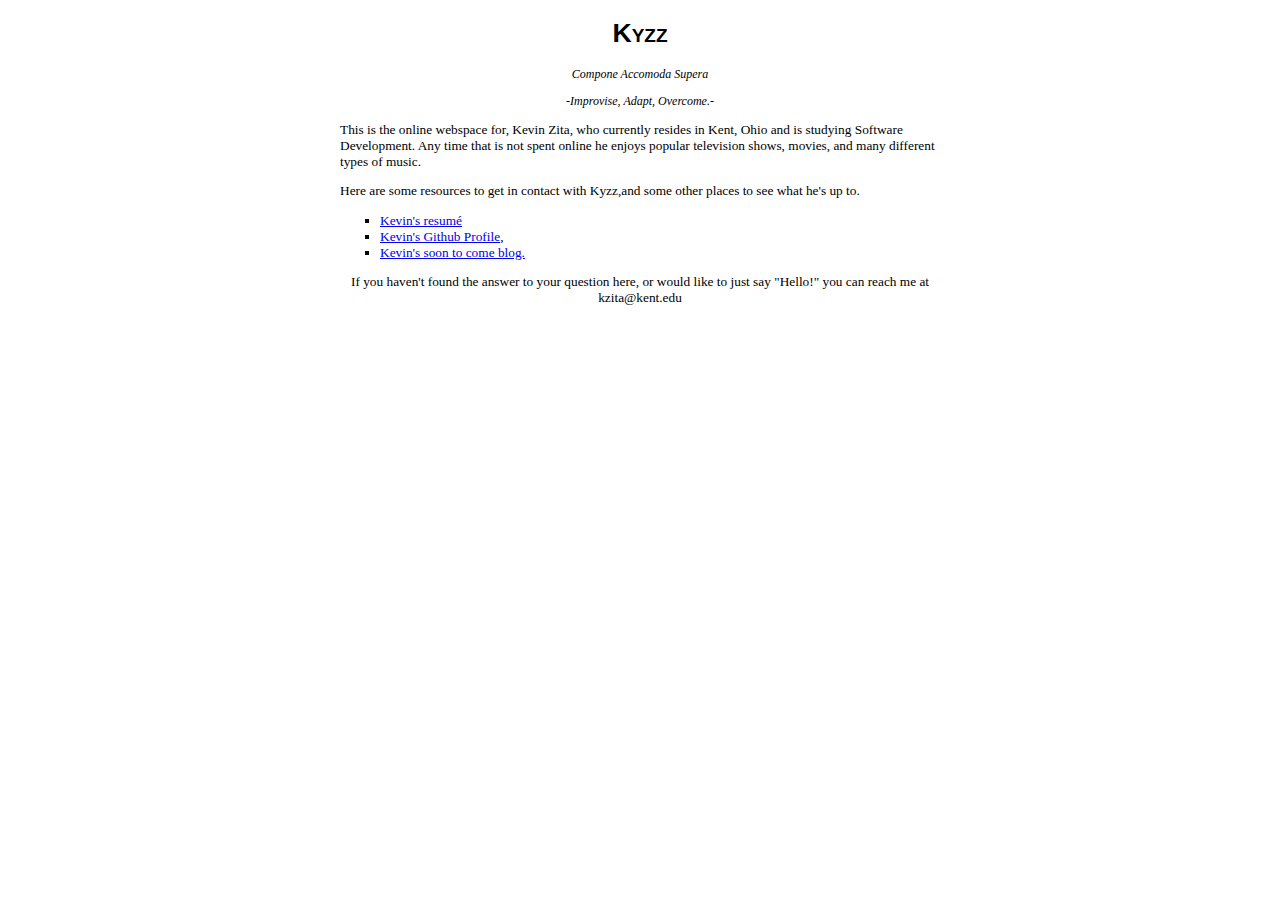
<file: index.html>
<!doctype html>

<html>
  <head>
    <title>Kyzz's Webspace</title>
    <link rel="stylesheet" type="text/css" href="style.css" />
  </head>

  <body>
    <div id="main">
      <h1 style="text-align: center;">Kyzz</h1>

      <blockquote style="text-align: center;">Compone Accomoda Supera</blockquote>
      <blockquote style="text-align: center;">&dash;Improvise, Adapt, Overcome.&dash;</blockquote>
	  <p>This is the online webspace for, Kevin Zita, who currently resides in Kent, Ohio and is studying Software Development.  Any time that is not spent online he enjoys popular television shows, movies, and many different types of music.</p>

	  <p>Here are some resources to get in contact with Kyzz,and some other places to see what he's up to.</p>

      <ul type="square">
		<li><a href="kevinsresume.html">Kevin's resum&eacute;</a></li>
		<li><a href="https://github.com/kzisme">Kevin's Github Profile</a>,</li>
    <li><a  href="about:blank">Kevin's soon to come blog.</a></li>
      </ul>
        <p style="text-align: center;">If you haven't found the answer to your question here, or would like to just say "Hello!" you can reach me at kzita@kent.edu</p>
  <!--<p style="text-align: center;"><img src="filenamehere.jpg" width="00px" /></p>-->
  </div>
  </body>
</html>
</file>
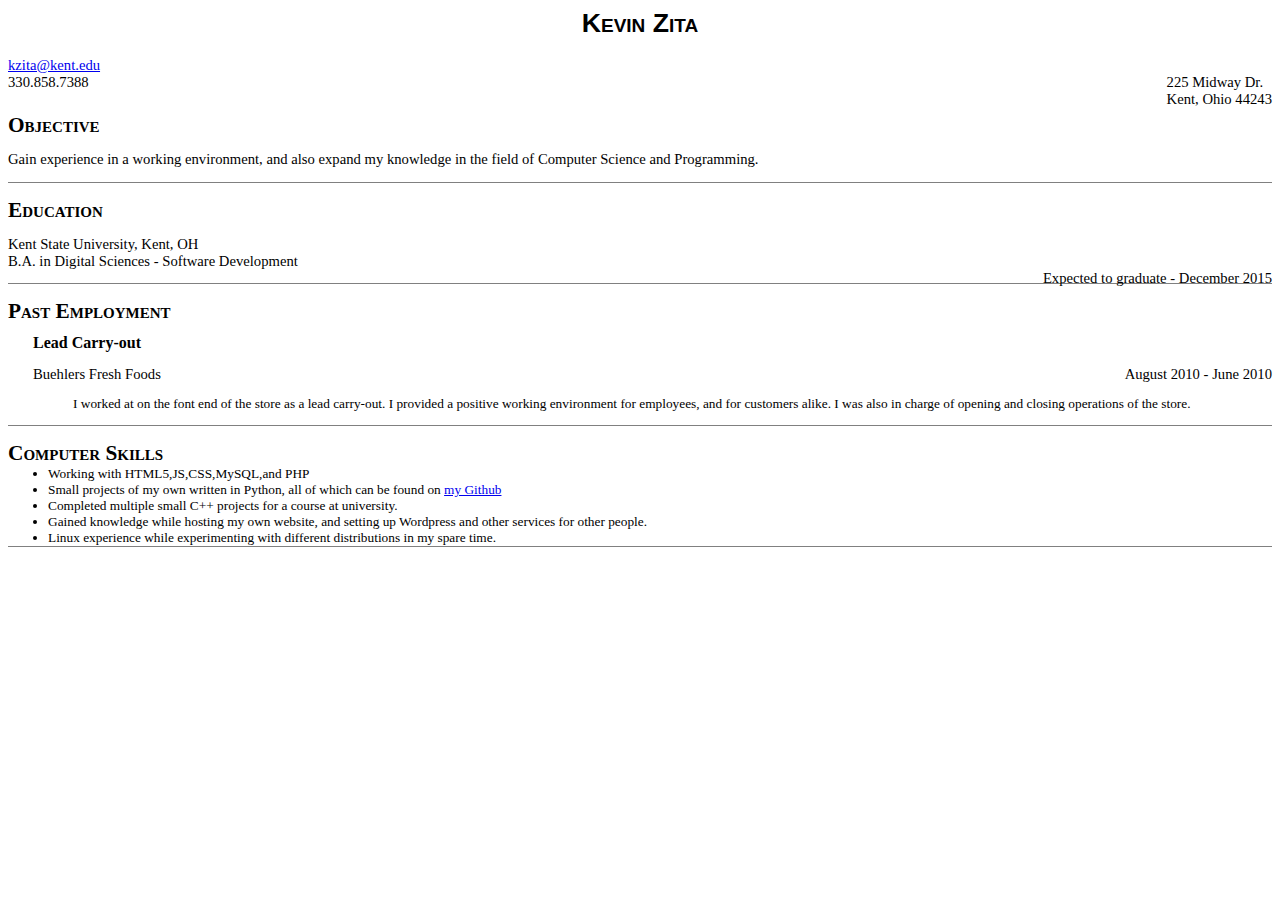
<file: kevinsresume.html>
<html>
	<head>
		<title>Kevin Zita</title>
		<link rel="stylesheet" type="text/css" href="style.css" />
	</head>

	<body>
		<h1>Kevin Zita</h1>

		<p class="header first">
			<span>
				<a href="mailto:kzita@kent.edu">
					kzita@kent.edu
				</a><br />
				330.858.7388
			</span>

			<span class="right">
				225 Midway Dr.<br />
				Kent, Ohio 44243
			</span>
		</p>
		<div class="section2">
			<h2 id="objective">
				Objective
			</h2>
		<p>
				<span>
					Gain experience in a working environment, and also expand my knowledge in the field of Computer Science and Programming.<br />

				</span>
		</p>
		</div>


		<div class="section2">
			<h2 id="education">
				Education
			</h2>

			<p>
				<span>
					Kent State University, Kent, OH<br />
					B.A. in Digital Sciences - Software Development<br />
				</span>

				<span class="right">
					Expected to graduate - December 2015
				</span>
			</p>
		</div>

		<div class="section2">
			<h2>Past Employment</h2>

			<div class="section3 first">
				<h3>Lead Carry-out</h3>

				<p>
					<span>
						Buehlers Fresh Foods
					</span>

					<span class="right">
						August 2010 - June 2010
					</span>
				</p>

				<p class="descr">
					I worked at on the font end of the store as a lead carry-out.
					I provided a positive working environment for employees, and for customers alike.
					I was also in charge of opening and closing operations of the store.
				</p>
			</div>
		</div>

		<div class="section2">
			<h2>Computer Skills</h2>

			<ul>
				<li>
					Working with HTML5,JS,CSS,MySQL,and PHP
				</li>

				<li>
					Small projects of my own written in Python, all of which can be found on <a href="https://github.com/kzisme">my Github</a>
				</li>

				<li>
					Completed multiple small C++ projects for a course at university.
				</li>

				<li>
					Gained knowledge while hosting my own website, and setting up Wordpress and other services for other people.
				</li>

				<li>
					Linux experience while experimenting with different distributions in my spare time.
				</li>
			</ul>
		</div>
	</body>
</html>
</file>
<file: style.css>
.right {
    float: right;
}

h1 {
    font-size: 20pt;
    font-variant: small-caps;
    text-align: center;
    font-family:"Trebuchet MS", Helvetica, sans-serif;
}

h2 {
    font-size: 16pt;
    font-variant: small-caps;
    margin-bottom: 0px;
    margin-top: 0px;
}

h3 {
    margin-top: 0px;
    margin-bottom: 0px;
    font-size: 12pt;
}

span {
    font-size: 11pt;
}

blockquote {
    font-size: 9pt;
    font-style: italic;
}

p, li {
    font-size: 10pt;
    padding: 0;
}

div#main {
    margin-left: auto;
    margin-right: auto;
    max-width: 600px;
}

p.descr {
    margin-left: 40px;
}

ul {
    padding-top: 0;
    padding-bottom: 0;
    margin-top: 0;
    margin-bottom: 0;
}

.header,
.section2,
.section3 {
	clear: both;
}

.header,
.section2 {
	margin-bottom: 10px;
	border-bottom: 1px solid gray;
}

.section2 {
	margin-top: 10px;
	padding-top: 5px;
}

.section3 {
	border-top: 1px dashed gray;
	margin-top: 5px;
	padding-top: 5px;
	margin-left: 25px;
}

.first {
	border: none;
}
</file>
